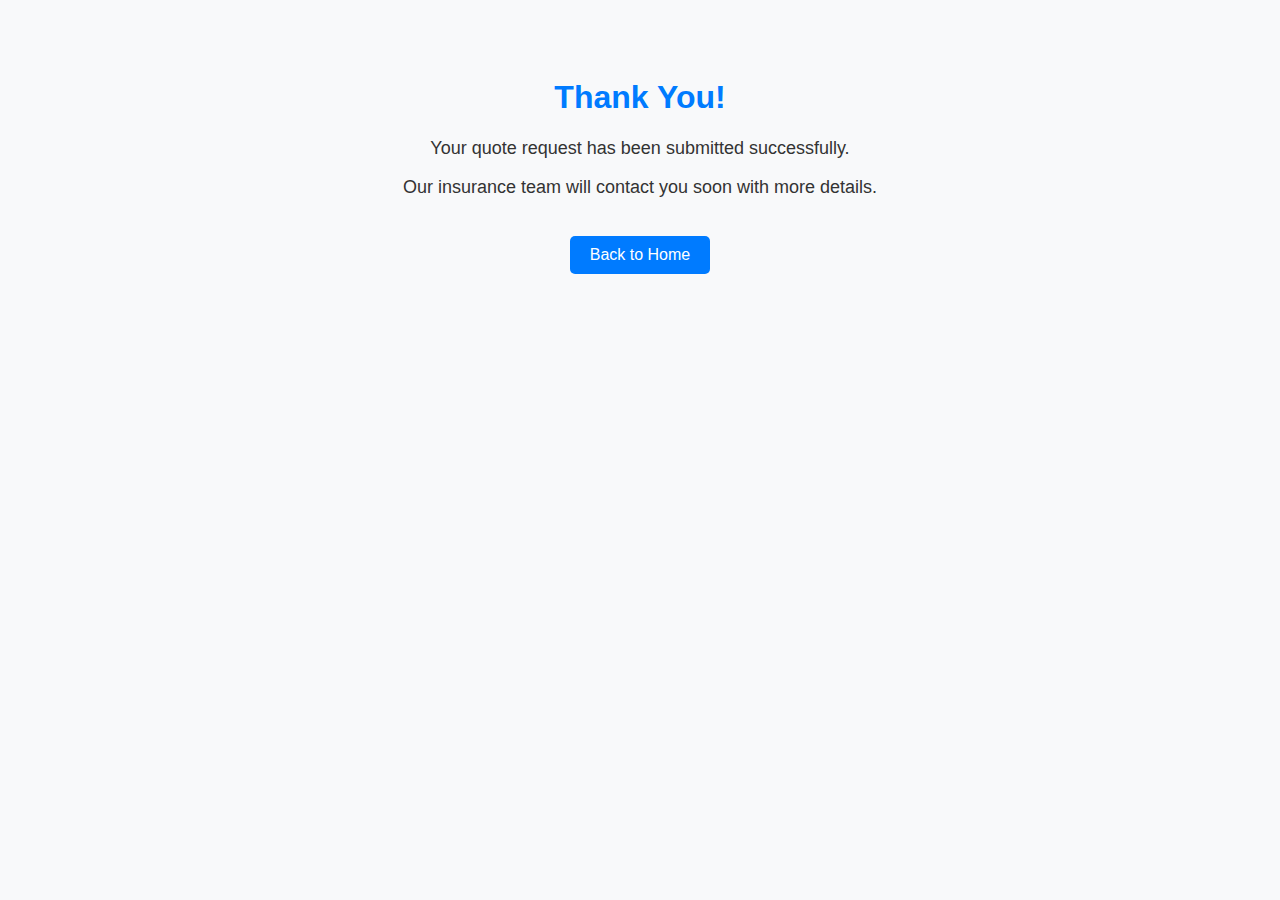
<file: thankyou.html>
<!DOCTYPE html>
<html lang="en">
<head>
  <meta charset="UTF-8">
  <title>Thank You - Insurance Quote</title>
  <style>
    body {
      font-family: Arial, sans-serif;
      background: #f8f9fa;
      text-align: center;
      padding: 50px;
    }
    h1 {
      color: #007bff;
    }
    p {
      font-size: 18px;
      color: #333;
    }
    a {
      display: inline-block;
      margin-top: 20px;
      text-decoration: none;
      background: #007bff;
      color: white;
      padding: 10px 20px;
      border-radius: 5px;
    }
    a:hover {
      background: #0056b3;
    }
  </style>
</head>
<body>
  <h1>Thank You!</h1>
  <p>Your quote request has been submitted successfully.</p>
  <p>Our insurance team will contact you soon with more details.</p>
  <a href="index.html">Back to Home</a>
</body>
</html>
</file>
